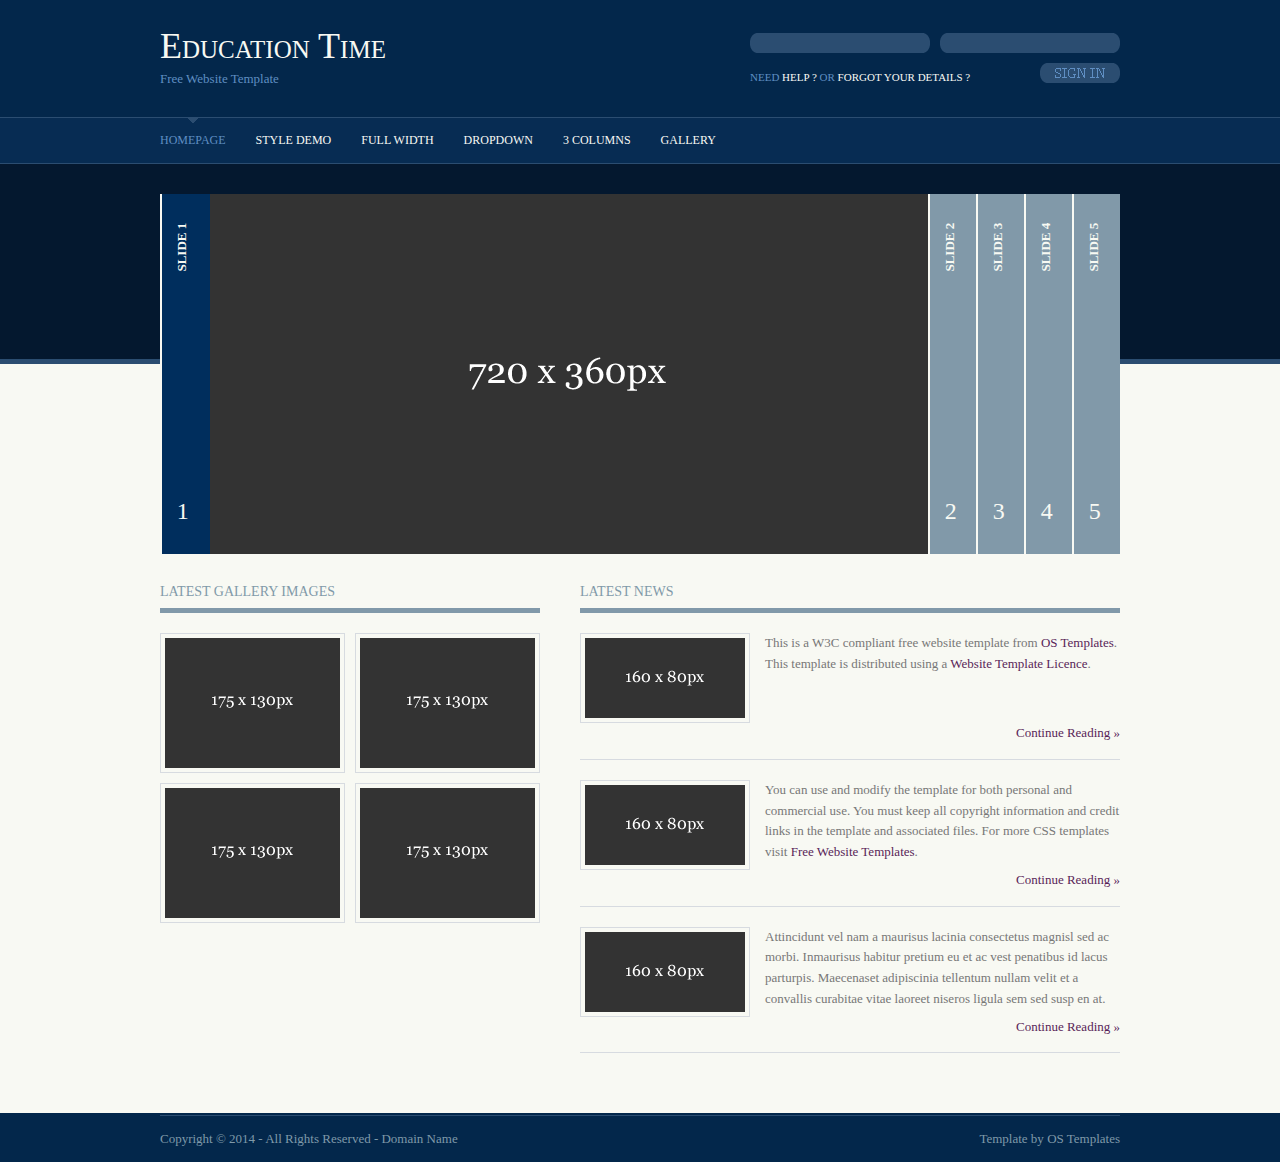
<file: template asli/index.html>
<!DOCTYPE html PUBLIC "-//W3C//DTD XHTML 1.0 Transitional//EN" "http://www.w3.org/TR/xhtml1/DTD/xhtml1-transitional.dtd">
<!--
Template Name: Education Time
Author: <a href="http://www.os-templates.com/">OS Templates</a>
Author URI: http://www.os-templates.com/
Licence: Free to use under our free template licence terms
Licence URI: http://www.os-templates.com/template-terms
-->
<html xmlns="http://www.w3.org/1999/xhtml">
<head>
<title>Education Time</title>
<meta http-equiv="Content-Type" content="text/html; charset=iso-8859-1" />
<link rel="stylesheet" href="layout/styles/layout.css" type="text/css" />
<script type="text/javascript" src="layout/scripts/jquery.min.js"></script>
<!-- liteAccordion is Homepage Only -->
<link rel="stylesheet" href="layout/scripts/liteaccordion-v2.2/css/liteaccordion.css" type="text/css" />
</head>
<body id="top">
<div class="wrapper row1">
  <div id="header" class="clear">
    <div class="fl_left">
      <h1><a href="index.html">Education Time</a></h1>
      <p>Free Website Template</p>
    </div>
    <form action="#" method="post" id="login">
      <fieldset>
        <legend>Student Login</legend>
        <input type="password" />
        <input type="text" />
        <div id="forgot">Need <a href="#">Help ?</a> or <a href="#">Forgot Your Details ?</a></div>
        <input type="image" src="layout/images/sign_in.gif" id="signin" alt="Sign In" />
      </fieldset>
    </form>
  </div>
</div>
<!-- ####################################################################################################### -->
<div class="wrapper row2">
  <div id="topnav">
    <ul>
      <li class="active"><a href="index.html">Homepage</a></li>
      <li><a href="pages/style-demo.html">Style Demo</a></li>
      <li><a href="pages/full-width.html">Full Width</a></li>
      <li><a href="#">DropDown</a>
        <ul>
          <li><a href="#">Link 1</a></li>
          <li><a href="#">Link 2</a></li>
          <li><a href="#">Link 3</a></li>
        </ul>
      </li>
      <li><a href="pages/3-columns.html">3 Columns</a></li>
      <li class="last"><a href="pages/gallery.html">Gallery</a></li>
    </ul>
    <div  class="clear"></div>
  </div>
</div>
<!-- ####################################################################################################### -->
<div class="wrapper row3">
  <div id="featured_slide"> 
    <!-- ####################################################################################################### -->
    <ol>
      <li>
        <h2><span>Slide 1</span></h2>
        <div><img src="images/demo/featured-slide/720x360.gif" alt="" /></div>
      </li>
      <li>
        <h2><span>Slide 2</span></h2>
        <div><img src="images/demo/featured-slide/720x360.gif" alt="" /></div>
      </li>
      <li>
        <h2><span>Slide 3</span></h2>
        <div><img src="images/demo/featured-slide/720x360.gif" alt="" /></div>
      </li>
      <li>
        <h2><span>Slide 4</span></h2>
        <div><img src="images/demo/featured-slide/720x360.gif" alt="" /></div>
      </li>
      <li>
        <h2><span>Slide 5</span></h2>
        <div><img src="images/demo/featured-slide/720x360.gif" alt="" /></div>
      </li>
    </ol>
    <!-- ####################################################################################################### --> 
  </div>
</div>
<!-- ####################################################################################################### -->
<div class="wrapper row4">
  <div id="container" class="clear"> 
    <!-- ####################################################################################################### -->
    <div id="homepage" class="clear">
      <div class="fl_left">
        
        <h2 class="title">Latest Gallery Images</h2>
        <div id="hpage_gallery">
          <ul class="clear">
            <li><a href="#"><img src="images/demo/175x130.gif" alt="" /></a></li>
            <li class="last"><a href="#"><img src="images/demo/175x130.gif" alt="" /></a></li>
            <li><a href="#"><img src="images/demo/175x130.gif" alt="" /></a></li>
            <li class="last"><a href="#"><img src="images/demo/175x130.gif" alt="" /></a></li>
          </ul>
        </div>
      </div>
      <!-- ############### -->
      <div class="fl_right">
        <h2 class="title">Latest News</h2>
        <div id="hpage_latestnews">
          <ul>
            <li>
              <div class="imgl"><img src="images/demo/160x80.gif" alt="" /></div>
              <p class="latestnews">This is a W3C compliant free website template from <a href="http://www.os-templates.com/" title="Free Website Templates">OS Templates</a>. This template is distributed using a <a href="http://www.os-templates.com/template-terms">Website Template Licence</a>.</p>
              <p class="readmore"><a href="#">Continue Reading &raquo;</a></p>
            </li>
            <li>
              <div class="imgl"><img src="images/demo/160x80.gif" alt="" /></div>
              <p class="latestnews">You can use and modify the template for both personal and commercial use. You must keep all copyright information and credit links in the template and associated files. For more CSS templates visit <a href="http://www.os-templates.com/">Free Website Templates</a>.</p>
              <p class="readmore"><a href="#">Continue Reading &raquo;</a></p>
            </li>
            <li class="last">
              <div class="imgl"><img src="images/demo/160x80.gif" alt="" /></div>
              <p class="latestnews">Attincidunt vel nam a maurisus lacinia consectetus magnisl sed ac morbi. Inmaurisus habitur pretium eu et ac vest penatibus id lacus parturpis. Maecenaset adipiscinia tellentum nullam velit et a convallis curabitae vitae laoreet niseros ligula sem sed susp en at.</p>
              <p class="readmore"><a href="#">Continue Reading &raquo;</a></p>
            </li>
          </ul>
        </div>
      </div>
    </div>
    <!-- ####################################################################################################### --> 
  </div>
</div>
<!-- ####################################################################################################### -->

<div class="wrapper">
  <div id="copyright" class="clear">
    <p class="fl_left">Copyright &copy; 2014 - All Rights Reserved - <a href="#">Domain Name</a></p>
    <p class="fl_right">Template by <a target="_blank" href="http://www.os-templates.com/" title="Free Website Templates">OS Templates</a></p>
  </div>
</div>

<!-- liteAccordion is Homepage Only --> 
<script type="text/javascript" src="layout/scripts/liteaccordion-v2.2/js/liteaccordion.jquery.min.js"></script> 
<script type="text/javascript">
$("#featured_slide").liteAccordion({
    theme: "os-tpl",
    containerWidth: 960, // fixed (px)
    containerHeight: 360, // fixed (px) - overall height of the slider
    headerWidth: 48, // fixed (px) - slide spine title
    firstSlide: 1, // displays slide (n) on page load
	activateOn: "click", // click or mouseover
    autoPlay: false, // automatically cycle through slides
    pauseOnHover: true, // pause slides on hover
    rounded: false, // square or rounded corners
    enumerateSlides: true, // put numbers on slides
    slideSpeed: 800, // slide animation speed
    cycleSpeed: 6000, // time between slide cycles
});
</script>
</body>
</html>
</file>
<file: template asli/layout/styles/layout.css>
@charset "utf-8";
/*
Template Name: Education Time
Author: <a href="http://www.os-templates.com/">OS Templates</a>
Author URI: http://www.os-templates.com/
Licence: Free to use under our free template licence terms
Licence URI: http://www.os-templates.com/template-terms
File: Layout CSS
*/

@import url("navi.css");
@import url("forms.css");
@import url("tables.css");
@import url("homepage.css");
@import url("gallery.css");

html{overflow-y:scroll;}
body{margin:0; padding:0; font-size:13px; font-family:Georgia, "Times New Roman", Times, serif; color:#F8F8F2; background-color:#03274B;}

.justify{text-align:justify;}
.bold{font-weight:bold;}
.center{text-align:center;}
.right{text-align:right;}
.nostart{margin:0; padding:0; list-style-type:none;}

.clear:after{content:"."; display:block; height:0; clear:both; visibility:hidden; line-height:0;}
.clear{display:inline-block;}
html[xmlns] .clear{display:block;}
* html .clear{height:1%;}

a{outline:none; text-decoration:none;}

.fl_left, .imgl{float:left;}
.fl_right, .imgr{float:right;}

img{margin:0; padding:0; border:none;}
.imgholder, .imgl, .imgr{padding:4px; border:1px solid #D7DBE0;}
.imgl{margin:0 15px 15px 0; clear:left;}
.imgr{margin:0 0 15px 15px; clear:right;}

/* ----------------------------------------------Wrapper------------------------------------- */

div.wrapper{display:block; width:100%; text-align:left;}
div.wrapper h1, div.wrapper h2, div.wrapper h3, div.wrapper h4, div.wrapper h5, div.wrapper h6{margin:0 0 15px 0; padding:0; font-size:20px; font-weight:normal; line-height:normal;}
.row1{color:#5F8EC2; background-color:#03274B;}
.row1 a{color:#F8F9F3; background-color:#03274B;}
.row2{color:#F8F9F3; background-color:#072C53; border-top:1px solid #2B4D71; border-bottom:1px solid #2B4D71;}
.row3{color:#777777; background:url("images/featured_slide_bg.gif") top left repeat-x #F8F9F3;}
.row4{color:#777777; background-color:#F8F9F3; border-bottom:2px solid #03274B;}
.row5{padding:50px 0 30px 0; border-top:1px solid #F8F9F3;}

/* ----------------------------------------------Generalise------------------------------------- */

#header, #featured_slide, #container, #footer, #copyright{display:block; position:relative; width:960px; margin:0 auto;}

/* ----------------------------------------------Header------------------------------------- */

#header{padding:25px 0 30px 0;}
#header h1, #header p, #header ul{margin:0; padding:0; list-style:none; line-height:normal;}
#header h1{font-size:36px; font-variant:small-caps;}
#header p{margin-top:4px;}

/* ----------------------------------------------Content------------------------------------- */

#container{padding:30px 0;}
#container h1, #container h2, #container h3, #container h4, #container h5, #container h6{color:#8199A9; background-color:#F8F9F3;}
#container a{color:#591F58; background-color:#F8F9F3;}
#container .title{display:block; width:100%; margin:0 0 20px 0; padding:0 0 8px 0; font-size:14px; text-transform:uppercase; border-bottom:5px solid #8199A9;}
#content{display:block; float:left; width:630px;}

/* Comments */

#comments{margin-bottom:40px;}
#comments .commentlist{margin:0; padding:0;}
#comments .commentlist ul{margin:0; padding:0; list-style:none;}
#comments .commentlist li.comment_odd, #comments .commentlist li.comment_even{margin:0 0 10px 0; padding:15px; list-style:none;}
#comments .commentlist li.comment_odd{color:#666666; background-color:#F7F7F7;}
#comments .commentlist li.comment_odd a{color:#591F58; background-color:#F7F7F7;}
#comments .commentlist li.comment_even{color:#666666; background-color:#E8E8E8;}
#comments .commentlist li.comment_even a{color:#591F58; background-color:#E8E8E8;}
#comments .commentlist .author .name{font-weight:bold;}
#comments .commentlist .submitdate{font-size:smaller;}
#comments .commentlist p{margin:10px 5px 10px 0; padding:0; font-weight:normal; text-transform:none;}
#comments .commentlist li .avatar{float:right; border:1px solid #EEEEEE; margin:0 0 0 10px;}

/* ----------------------------------------------Column------------------------------------- */

#column{display:block; float:right; width:300px;}
#column .holder, #column #featured{display:block; width:300px; margin-bottom:20px;}
#column .holder h2.title{display:block; width:100%; height:65px; margin:0; padding:15px 0 0 0; font-size:20px; text-transform:none; line-height:normal; border-bottom:1px dotted #999999;}
#column .holder h2.title img{float:left; margin:-15px 8px 0 0; padding:5px; border:1px solid #999999;}
#column div.imgholder{display:block; width:290px; margin:0 0 10px 0;}
#column .holder p.readmore{display:block; width:100%; font-weight:bold; text-align:right; line-height:normal;}

/* Featured Block */

#column #featured ul, #column #featured h2, #column #featured p{margin:0; padding:0; list-style:none; color:#666666; background-color:#F7F7F7;}
#column #featured a{color:#591F58; background-color:#F7F7F7;}
#column #featured li{display:block; width:250px; margin:0; padding:20px 25px; color:#666666; background-color:#F7F7F7;}
#column #featured li p.imgholder{display:block; width:240px; height:90px; margin:20px 0 15px 0;}
#column #featured li h2{margin:0; padding:0 0 8px 0; font-weight:normal; font-family:Georgia, "Times New Roman", Times, serif; line-height:normal; border-bottom:1px dotted #999999;}
#container #column .readmore a{display:block; width:100%; margin-top:15px; height:auto; padding-left:0; font-weight:bold; text-align:right; line-height:normal; background:none;}
#column .latestnews{display:block; width:100%; margin:0; padding:0; list-style:none;}
#column .latestnews li{display:block; width:100%; height:99px; margin:0 0 11px 0; padding:0 0 21px 0; border-bottom:1px dotted #C7C5C8; overflow:hidden;}
#column .latestnews li.last{margin-bottom:0;}
#column .latestnews p{display:inline;}
#column .latestnews img{float:left; margin:0 10px 0 0; padding:4px; border:1px solid #C7C5C8; clear:left;}

/* ----------------------------------------------Footer------------------------------------- */

#footer{line-height:2em; background:url("images/footer_bg.gif") 380px 0 repeat-y;}
#footer, #footer a{color:#F8F8F2; background-color:#03274B;}
#footer h2, #footer p, #footer ul, #footer a, #footer address{margin:0; padding:0; font-weight:normal; list-style:none; font-style:normal;}
#footer h2{margin:0 0 30px 0; padding:0; font-size:22px; color:#7F99A9; background-color:#03274B;}
#footer .foot_contact{display:block; float:left; width:380px; margin:0 40px 0 0; padding:0;}
#footer .foot_contact address{margin-bottom:30px;}
#footer .footbox{display:block; float:left; width:170px; margin:0 15px 0 0; padding:0; font-size:12px;}
#footer .footbox h2{margin-bottom:20px; font-size:14px; text-transform:uppercase;}
#footer .last{margin:0;}

/* ----------------------------------------------Copyright------------------------------------- */

#copyright{padding:15px 0; border-top:1px solid #2B4D71;}
#copyright p{margin:0; padding:0;}
#copyright, #copyright a{color:#7F99A9; background-color:#03274B;}
</file>
<file: template asli/layout/scripts/liteaccordion-v2.2/css/liteaccordion.css>
@charset 'utf-8';
/*************************************************!
*
*   project:    liteAccordion - a horizontal accordion plugin for jQuery
*   author:     Nicola Hibbert
*   url:        http://nicolahibbert.com/liteaccordion-v2/
*   demo:       http://www.nicolahibbert.com/demo/liteAccordion/
*
*   Version:    2.2.0
*   Copyright:  (c) 2010-2013 Nicola Hibbert
*   Licence:    MIT
*
**************************************************/

/****************************************** Core */
.liteAccordion{text-align:left; font-size:16px; line-height:24px; font:'Helvetica Neue',Verdana,Arial,sans-serif; -webkit-backface-visibility:hidden; -webkit-perspective:1000; -webkit-tap-highlight-color:transparent}
.liteAccordion, .liteAccordion *{padding:0; margin:0; border:0; box-sizing:content-box}
.liteAccordion >ol{position:relative; overflow:hidden; height:100%; margin:0; padding:0; list-style-type:none}
.liteAccordion >ol >li{list-style-type:none}
.liteAccordion .slide > h2{color:black; font-size:16px; font-weight:normal; margin:0; z-index:100; position:absolute; top:0; left:0; -webkit-backface-visibility:hidden; -webkit-transform:translateX(-100%) rotate(-90deg); -webkit-transform-origin:right top; -moz-transform:translateX(-100%) rotate(-90deg); -moz-transform-origin:right top; -o-transform:translateX(-100%) rotate(-90deg); -o-transform-origin:right top; transform:translateX(-100%) rotate(-90deg); transform-origin:right top}
.liteAccordion .slide > h2 span{display:block; padding-right:8%; text-align:right; height:90%; margin-top:5px; -webkit-user-select:none; -khtml-user-select:none; -moz-user-select:none; -ms-user-select:none; user-select:none}
.liteAccordion .slide > h2 b{display:inline-block; position:absolute; top:13%; left:10%; text-align:center; -webkit-transform:rotate(90deg); -moz-transform:rotate(90deg); -o-transform:rotate(90deg); transform:rotate(90deg)}
.liteAccordion .slide > h2:hover{cursor:pointer}
.liteAccordion .slide > div{height:100%; position:absolute; top:0; z-index:10; overflow:hidden; background:white}
.liteAccordion .ap-caption{padding:10px 15px; position:absolute; bottom:20px; right:30px; z-index:3; background:black; background:rgba(0,0,0,0.7); color:white; -webkit-border-radius:4px; -moz-border-radius:4px; border-radius:4px}
.liteAccordion noscript p{padding:10px; margin:0; background:white}

/****************************************** OS-Templates.com Custom Theme */
.liteAccordion.os-tpl .slide > h2{color:#F8F9F3; background-color:#8199A9; line-height:225%; text-transform:uppercase; font-size:13px; font-weight:bold; font-family:Georgia,"Times New Roman",Times,serif; border-top:2px solid #F8F9F3;}
.liteAccordion.os-tpl .slide > h2 span{}
.liteAccordion.os-tpl .slide > h2 b{font-size:24px; font-weight:normal;}
.liteAccordion.os-tpl .slide > h2:hover, .liteAccordion.os-tpl .slide > h2.selected{color:#F8F9F3; background-color:#002E5D;}
.liteAccordion.os-tpl .slide > h2.selected{cursor:default;}
.liteAccordion.os-tpl .slide > h2.selected b{}
.liteAccordion.os-tpl .slide > div{}

/****************************************** Basic */
.liteAccordion.basic .slide > h2{background:#333; color:white; line-height:225%}

/****************************************** Dark */
.liteAccordion.dark{border:9px solid #353535; border-bottom-width:8px; padding:5px 5px 6px 0; background:#030303; -webkit-box-shadow:0 -1px 0 #5b5b5b inset,0 5px 15px rgba(0,0,0,0.4); -moz-box-shadow:0 -1px 0 #5b5b5b inset,0 5px 15px rgba(0,0,0,0.4); -ms-box-shadow:0 -1px 0 #5b5b5b inset,0 5px 15px rgba(0,0,0,0.4); -o-box-shadow:0 -1px 0 #5b5b5b inset,0 5px 15px rgba(0,0,0,0.4); box-shadow:0 -1px 0 #5b5b5b inset,0 5px 15px rgba(0,0,0,0.4)}
.liteAccordion.dark .slide > h2{background:#030303; text-shadow:0 -1px 0 #030303; line-height:265%}
.liteAccordion.dark .slide > h2 span{background:#353535; color:white}
.liteAccordion.dark .slide > h2 b{background:#353535; color:#030303; text-shadow:-1px 1px 0 #5b5b5b}
.liteAccordion.dark .slide > h2.selected span, .liteAccordion.dark .slide > h2.selected span:hover{background:#353535; background:-moz-linear-gradient(left,#353535 0%,#555 100%); background:-webkit-gradient(linear,left top,right top,color-stop(0%,#353535),color-stop(100%,#555)); background:-webkit-linear-gradient(left,#353535 0%,#555 100%); background:-o-linear-gradient(left,#353535 0%,#555 100%); background:-ms-linear-gradient(left,#353535 0%,#555 100%); background:linear-gradient(left,#353535 0%,#555 100%); filter:progid:DXImageTransform.Microsoft.gradient( startColorstr='#353535',endColorstr='#555',GradientType=1 )}
.liteAccordion.dark .slide > h2.selected b{background:#383838; background:-moz-linear-gradient(top,#3a3a3a 0%,#363636 100%); background:-webkit-gradient(linear,left top,left bottom,color-stop(0%,#3a3a3a),color-stop(100%,#363636)); background:-webkit-linear-gradient(top,#3a3a3a 0%,#363636 100%); background:-o-linear-gradient(top,#3a3a3a 0%,#363636 100%); background:-ms-linear-gradient(top,#3a3a3a 0%,#363636 100%); background:linear-gradient(top,#3a3a3a 0%,#363636 100%)}
.liteAccordion.dark .slide > div{background:#030303; margin-left:5px}

/***************************************** Light */
.liteAccordion.light{border:9px solid white; border-bottom-width:8px; padding:5px 5px 6px 0; background:#a0a0a0; -webkit-box-shadow:-1px -1px 0 #c0c0c0,1px 1px 0 #c0c0c0,0 5px 15px rgba(0,0,0,0.4); -moz-box-shadow:-1px -1px 0 #c0c0c0,1px 1px 0 #c0c0c0,0 5px 15px rgba(0,0,0,0.4); -ms-box-shadow:-1px -1px 0 #c0c0c0,1px 1px 0 #c0c0c0,0 5px 15px rgba(0,0,0,0.4); -o-box-shadow:-1px -1px 0 #c0c0c0,1px 1px 0 #c0c0c0,0 5px 15px rgba(0,0,0,0.4); box-shadow:-1px -1px 0 #c0c0c0,1px 1px 0 #c0c0c0,0 5px 15px rgba(0,0,0,0.4)}
.liteAccordion.light .slide > h2{background:#a0a0a0; text-shadow:0 -1px 0 white; line-height:265%}
.liteAccordion.light .slide > h2 span{background:#fcfcfc; background:-moz-linear-gradient(left,#fcfcfc 0%,#ededed 100%); background:-webkit-gradient(linear,left top,right top,color-stop(0%,#fcfcfc),color-stop(100%,#ededed)); background:-webkit-linear-gradient(left,#fcfcfc 0%,#ededed 100%); background:-o-linear-gradient(left,#fcfcfc 0%,#ededed 100%); background:-ms-linear-gradient(left,#fcfcfc 0%,#ededed 100%); background:linear-gradient(left,#fcfcfc 0%,#ededed 100%); filter:progid:DXImageTransform.Microsoft.gradient( startColorstr='#fcfcfc',endColorstr='#ededed',GradientType=1 ); -webkit-box-shadow:-1px -1px 0 #909090 inset,1px 1px 0 #909090 inset; -moz-box-shadow:-1px -1px 0 #909090 inset,1px 1px 0 #909090 inset; -o-box-shadow:-1px -1px 0 #909090 inset,1px 1px 0 #909090 inset; box-shadow:-1px -1px 0 #909090 inset,1px 1px 0 #909090 inset; color:#909090}
.liteAccordion.light .slide > h2 b{background:#fff; color:#909090; text-shadow:-1px 1px 0 white}
.liteAccordion.light .slide > h2.selected span, .liteAccordion.light .slide h2.selected span:hover, .liteAccordion.light .slide > h2.selected b{background:#fff}
.liteAccordion.light .slide > div{background:#a0a0a0; margin-left:5px}

/**************************************** Stitch */
.liteAccordion.stitch{position:relative; padding:5px 0 5px 5px; border:11px solid #353535; background:#353535; -webkit-box-shadow:0 -1px 0 #5b5b5b inset,0 5px 15px rgba(0,0,0,0.4); -moz-box-shadow:0 -1px 0 #5b5b5b inset,0 5px 15px rgba(0,0,0,0.4); -o-box-shadow:0 -1px 0 #5b5b5b inset,0 5px 15px rgba(0,0,0,0.4); box-shadow:0 -1px 0 #5b5b5b inset,0 5px 15px rgba(0,0,0,0.4)}
.liteAccordion.stitch:before{content:''; width:100%; height:100%; position:absolute; top:-9px; left:-9px; background:#353535; border:9px solid transparent; -webkit-border-image:url('bg_stitch.png') 9 repeat; -moz-border-image:url('bg_stitch.png') 9 repeat; -o-border-image:url('bg_stitch.png') 9 repeat; border-image:url('bg_stitch.png') 9 repeat}
.liteAccordion.stitch .slide > h2{background:#353535}
.liteAccordion.stitch .slide > h2 span{height:auto; padding-right:5%; color:white; text-shadow:-1px 1px 0 #5b5b5b; border:9px solid transparent; background-image:url('bg_noise.png'); margin-top:0; -webkit-border-image:url('bg_stitch.png') 9 repeat; -moz-border-image:url('bg_stitch.png') 9 repeat; -o-border-image:url('bg_stitch.png') 9 repeat; border-image:url('bg_stitch.png') 9 repeat}
.liteAccordion.stitch .slide > h2.selected:after{content:''; display:block; height:11px; width:11px; position:absolute; bottom:-3px; right:38px; -webkit-transform:rotate(45deg); -moz-transform:rotate(45deg); -o-transform:rotate(45deg); transform:rotate(45deg); -ms-filter:"progid:DXImageTransform.Microsoft.BasicImage(rotation=2)"; filter:progid:DXImageTransform.Microsoft.BasicImage(rotation=2); border:9px solid transparent; border-top:0; border-left:0; -webkit-border-image:url('bg_stitch.png') 9 repeat; -moz-border-image:url('bg_stitch.png') 9 repeat; -o-border-image:url('bg_stitch.png') 9 repeat; border-image:url('bg_stitch.png') 9 repeat; background-image:url('bg_noise.png')}
.liteAccordion.stitch .slide:nth-child(1) > h2 span, .liteAccordion.stitch .slide:nth-child(1) > h2:after{background-color:#c25252}
.liteAccordion.stitch .slide:nth-child(2) > h2 span, .liteAccordion.stitch .slide:nth-child(2) > h2:after{background-color:#ca9859}
.liteAccordion.stitch .slide:nth-child(3) > h2 span, .liteAccordion.stitch .slide:nth-child(3) > h2:after{background-color:#96ba5f}
.liteAccordion.stitch .slide:nth-child(4) > h2 span, .liteAccordion.stitch .slide:nth-child(4) > h2:after{background-color:#59abb7}
.liteAccordion.stitch .slide:nth-child(5) > h2 span, .liteAccordion.stitch .slide:nth-child(5) > h2:after{background-color:#bb6098}
.liteAccordion.stitch .slide > h2 b{top:19%; color:white; text-shadow:1px 1px 0 #5b5b5b}
.liteAccordion.stitch .slide > div{margin-right:6px}
.liteAccordion.stitch.rounded >ol{-webkit-border-radius:0; -moz-border-radius:0; -ms-border-radius:0; border-radius:0}

/*************************************** Rounded */
.liteAccordion.rounded, .rounded >ol{-webkit-border-radius:6px; -moz-border-radius:6px; -ms-border-radius:6px; border-radius:6px}
.liteAccordion.rounded .slide > h2 span{-webkit-border-radius:4px; -moz-border-radius:4px; -ms-border-radius:4px; border-radius:4px}

/******************************************** IE */

/* stitch */
.liteAccordion.ie.stitch .slide > h2{/*line-height:265%*/}
.liteAccordion.ie.stitch .slide > h2 span{/*height:89%; padding-right:8%*/}
.liteAccordion.ie.stitch .slide > h2.selected:after{display:none}
.liteAccordion.ie.stitch .slide-0 > h2 span{background-color:#c25252}
.liteAccordion.ie.stitch .slide-1 > h2 span{background-color:#ca9859}
.liteAccordion.ie.stitch .slide-2 > h2 span{background-color:#96ba5f}
.liteAccordion.ie.stitch .slide-3 > h2 span{background-color:#59abb7}
.liteAccordion.ie.stitch .slide-4 > h2 span{background-color:#bb6098}
.liteAccordion.ie.stitch .slide-5 > h2 span{background-color:#c25252}
.liteAccordion.ie.stitch .slide-6 > h2 span{background-color:#ca9859}
.liteAccordion.ie.stitch .slide-7 > h2 span{background-color:#96ba5f}
.liteAccordion.ie.stitch .slide-8 > h2 span{background-color:#59abb7}
.liteAccordion.ie.stitch .slide-9 > h2 span{background-color:#bb6098}

/* transforms */
.liteAccordion.ie .slide > h2, .liteAccordion.ie .slide > h2 span, .liteAccordion.ie .slide > h2 b{filter:none; -ms-filter:none; -ms-transform:none}
.liteAccordion.ie7 .slide > h2{filter:progid:DXImageTransform.Microsoft.BasicImage(rotation=3)}
.liteAccordion.ie7 .slide > h2 b{filter:progid:DXImageTransform.Microsoft.BasicImage(rotation=1)}
.liteAccordion.ie8 .slide > h2{-ms-filter:"progid:DXImageTransform.Microsoft.BasicImage(rotation=3)"}
.liteAccordion.ie8 .slide > h2 b{-ms-filter:"progid:DXImageTransform.Microsoft.BasicImage(rotation=1)"}
.liteAccordion.ie9 .slide > h2{-ms-transform:translateX(-100%) rotate(-90deg); -ms-transform-origin:right top}
.liteAccordion.ie9 .slide > h2 b{-ms-transform:rotate(90deg)}

/* misc */
.liteAccordion.ie7 .slide > h2 b, .liteAccordion.ie8 .slide > h2 b{top:44%; left:5%}
.liteAccordion.ie7.stitch .slide > h2 b, .liteAccordion.ie8.stitch .slide > h2 b{top:36%}
.liteAccordion.ie9.stitch{box-shadow:0 5px 15px rgba(0,0,0,0.4)}
</file>
